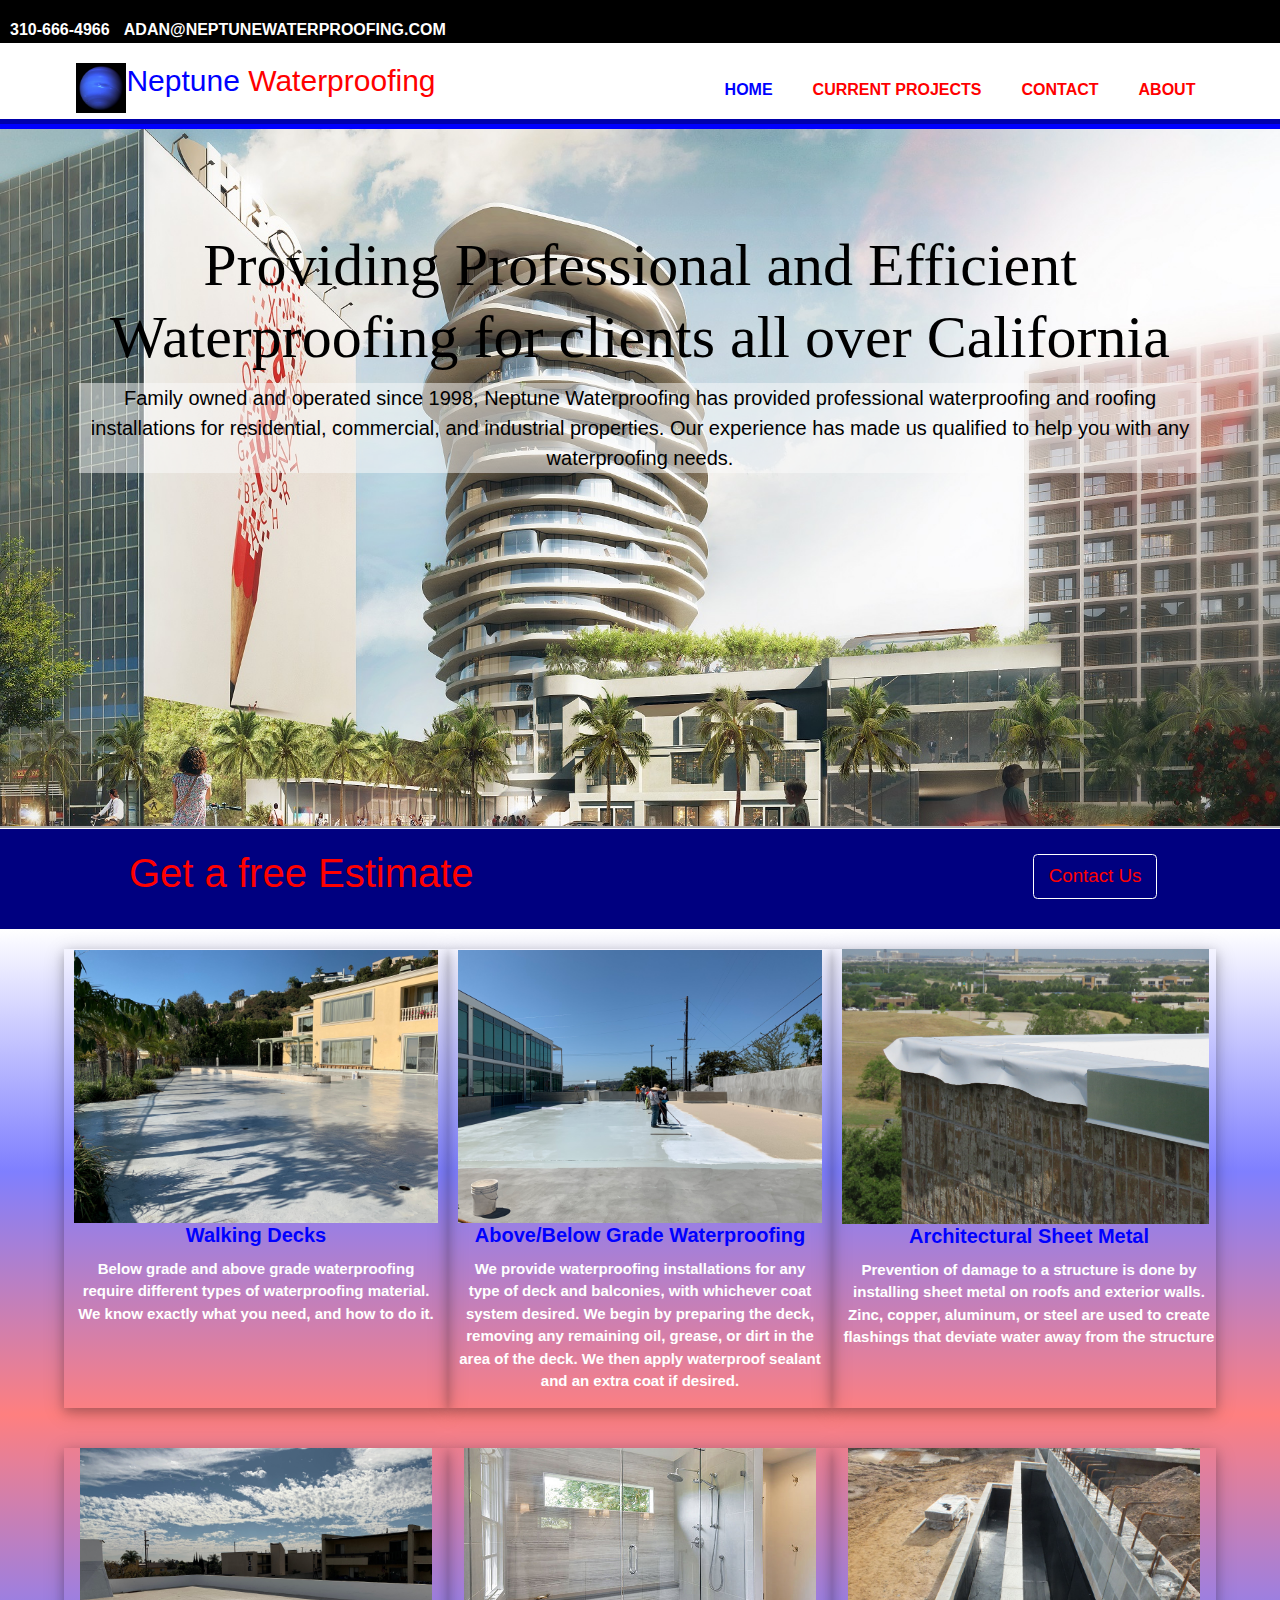
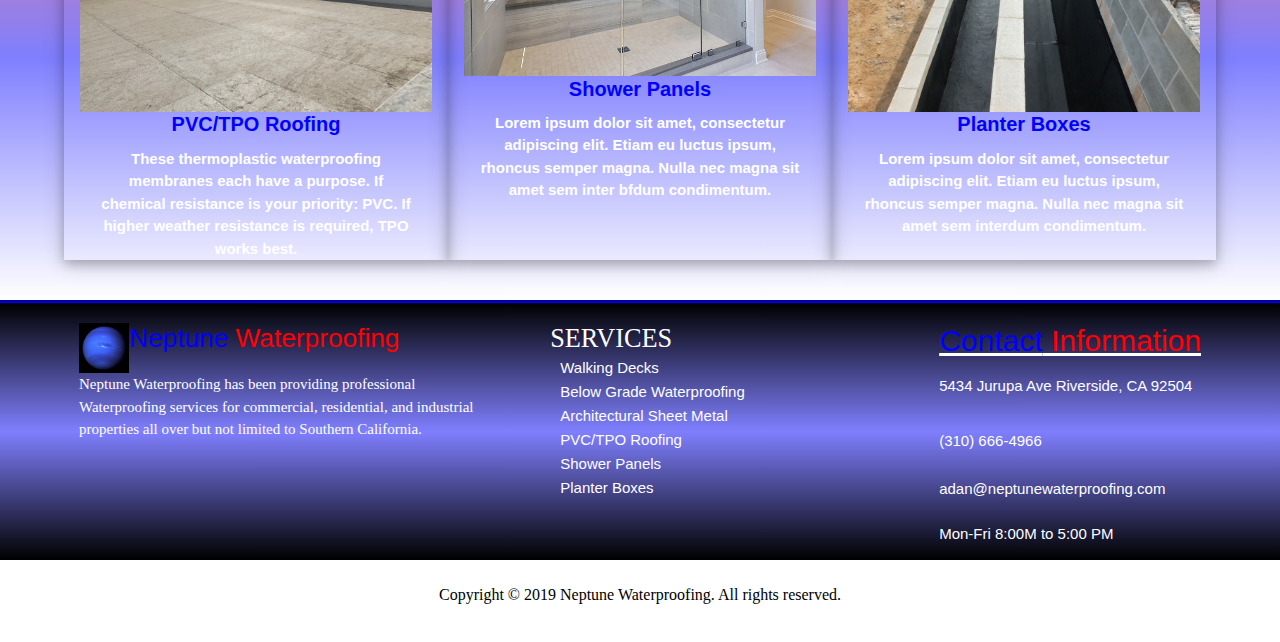
<file: Neptune Waterproofing/index.html>
<!DOCTYPE html>
<html>

  <head>
    <link rel= "stylesheet" href="css/style.css">
    <link rel="stylesheet" href="https://use.fontawesome.com/releases/v5.6.3/css/all.css"
    integrity="sha384-UHRtZLI+pbxtHCWp1t77Bi1L4ZtiqrqD80Kn4Z8NTSRyMA2Fd33n5dQ8lWUE00s/" crossorigin="anonymous">
    <link rel="stylesheet" href="https://www.w3schools.com/w3css/4/w3.css">
    <link rel="stylesheet" href="css/bootstrap.min.css">
    <meta name="keywords" content="waterproofing, adan mejia, neptune waterproofing, roofing, basement, balcony, installation, so cal, california">
    <meta name="description" content="Professional Waterproofers for residential, commercial, and industrial properties in California and Nevada. ">
    <meta charset="utf-8">
    <meta name="viewport" content="width=device-width, initial-scale=1.0">
    <title>Neptune Waterproofing | Welcome</title>
    <script src="https://ajax.googleapis.com/ajax/libs/jquery/3.3.1/jquery.min.js"></script>
    <script src="js/jquery-3.4.1.min.js"></script>
  </head>

  <body>
    <header>
      <div class="col-md-9 contactNav">
        <a class="phoneNum" href="tel: 310-666-4966"><i class="fa fa-mobile-alt" style="font-size:20px;"></i>  310-666-4966</a>
        <a href="mailto: adan@neptunewaterproofing.com"><i class="fas fa-envelope"></i>adan@neptunewaterproofing.com</a>
      </div>
      <div class="hcontainer">
        <div class="trademark d-flex justify-content-center">
          <div id="logo">
            <img src="img/Neptune_Full.jpg">
          </div>

          <div id="branding">
            <h2><span class="highlight">Neptune</span> Waterproofing<h2>
          </div>
        </div>
          <nav class="d-flex justify-content-center">
            <ul>
              <li><a class="nav-element" href="index.html"><span class="highlight">Home</span></a></li>
              <li><a class="nav-element" href="projects.html">Current Projects</a></li>
              <li><a class="nav-element contactScroll" href="#contact">Contact</a></li>
              <li><a class="nav-element" href="#about">About</a></li>
            </ul>
          </nav>
      </div>
    </header>

    <section id="imgSlideshow">
      <div class="container">
        <h1>Providing Professional and Efficient Waterproofing for clients all over California</h1>
        <p>Family owned and operated since 1998, Neptune Waterproofing has provided professional
           waterproofing and roofing installations for residential, commercial, and industrial
           properties. Our experience has made us qualified to help you with any waterproofing needs.
        </p>
      </div>
    </section>

    <section id="freeEstimate">
      <div class="container">
        <div id="estimateFont">
          <h3>Get a free Estimate</h3>
        </div>
        <div id="estimateButton">
          <button type="button" class="btn btn-lg btn-outline-primary"><a href="mailto: adan@neptunewaterproofing.com">Contact Us</a> </button>
        </div>
      </div>
    </section>

    <section id="installations">
      <div class="w3-cell-row">
          <div class="w3-card-4 w3-mobile w3-cell gapBoth" style="width:30%">
            <img src="img/Donhill5.jpg" style="width:100%">
            <div class=" w3-center">
              <h4 class="card-title">Walking Decks</h4>
              <p class="card-text">Below grade and above grade waterproofing require different types of waterproofing
                                   material. We know exactly what you need, and how to do it.
              </p>
            </div>
          </div>

        <div class="w3-card-4 w3-mobile w3-cell gapBoth" style="width:30%">
          <img src="img/Broadway13.jpg" style="width:100%">
          <div class="w3-center">
            <h4 class="card-title">Above/Below Grade Waterproofing</h4>
            <p>We provide waterproofing installations for any type of deck and balconies,
                                  with whichever coat system desired. We begin by preparing the deck, removing
                                  any remaining oil, grease, or dirt in the area of the deck. We then apply
                                  waterproof sealant and an extra coat if desired.
            </p>
          </div>
        </div>
        <div class="w3-card-4 w3-mobile w3-cell gapLeft " style="width:30%">
          <img src="img/metalCoping1.jpg" style="width:98%">
          <div class="w3-center">
            <h4 class="card-title">Architectural Sheet Metal</h4>
            <p class="card-text">Prevention of damage to a structure is done by installing sheet metal on roofs and exterior walls. Zinc, copper,
                                 aluminum, or steel are used to create flashings that deviate water away from the structure
            </p>
          </div>
        </div>
      </div>

        <div class="w3-cell-row">
            <div class="w3-card-4 w3-container w3-mobile w3-cell" style="width:30%">
              <img src="img/sepulvedaRoofing5.jpg" style="width:100%">
              <div class="w3-container w3-center">
                <h4 class="card-title">PVC/TPO Roofing</h4>
                <p class="card-text">These thermoplastic waterproofing membranes each have a purpose. If chemical resistance
                                       is your priority: PVC. If higher weather resistance is required, TPO works best.
                </p>
              </div>
            </div>

            <div class="w3-card-4 w3-container w3-mobile w3-cell" style="width:30%">
              <img class="showerPanelimg"src="img/showerPanel6.jpg" style="width:100%">
              <div class="w3-container w3-center">
                <h4 class="card-title">Shower Panels</h4>
                <p class="card-text">Lorem ipsum dolor sit amet, consectetur adipiscing elit. Etiam eu luctus ipsum,
                                     rhoncus semper magna. Nulla nec magna sit amet sem inter bfdum condimentum.
                </p>
              </div>
            </div>

            <div class="w3-card-4 w3-container w3-mobile w3-cell" style="width:30%">
              <img src="img/planterBox1.jpg" style="width:100%">
              <div class="w3-container w3-center">
                <h4 class="card-title">Planter Boxes</h4>
                <p class="card-text">Lorem ipsum dolor sit amet, consectetur adipiscing elit. Etiam eu luctus ipsum,
                                     rhoncus semper magna. Nulla nec magna sit amet sem interdum condimentum.
                </p>
              </div>
            </div>
        </div>
       </section>
    <div class="ContactInformation" id="contact">
      <div class="container">
        <div class="contactLogo">
          <div id="logo">
            <img src="img/Neptune_Full.jpg" <width = 100 height = 100 alt = "Neptune Logo"/>
          </div>

          <div id="branding">
            <h3><span class="highlight">Neptune</span> Waterproofing<h3>
          </div>

          <div id="slogan">
            <p>Neptune Waterproofing has been providing professional Waterproofing
              services for commercial, residential, and industrial properties all over
              but not limited to Southern California.</p>
          </div>
        </div>


        <div id="Services">
          <h3>Services</h3>
            <ul style="list-style-type: none">
              <li class="service"> <i class="fa fa-angle-double-right"></i>Walking Decks</li><br>
              <li class="service"> <i class="fa fa-angle-double-right"></i>Below Grade Waterproofing</li><br>
              <li class="service"> <i class="fa fa-angle-double-right"></i>Architectural Sheet Metal</li><br>
              <li class="service"> <i class="fa fa-angle-double-right"></i>PVC/TPO Roofing</li><br>
              <li class="service"> <i class="fa fa-angle-double-right"></i>Shower Panels</li><br>
              <li class="service"> <i class="fa fa-angle-double-right"></i>Planter Boxes</li>
            </ul>
        </div>



        <div id="contactInfo">
          <h2><span class="highlight">Contact</span> Information</h2>
            <i class="fas fa-map-marker-alt" style="font-size:22px;"></i> 5434 Jurupa Ave Riverside, CA 92504<br><br>
            <a class="phoneNumLink contactHover" href="tel: 310-666-4966"><i class="fa fa-mobile-alt" style="font-size:22px;"></i>  (310) 666-4966<br><br></a>
            <a class="emailLink contactHover" href="mailto: adan@neptunewaterproofing.com"><i class="fas fa-envelope"></i>  adan@neptunewaterproofing.com<br><br></a>
            <i class="far fa-clock"></i> Mon-Fri 8:00M to 5:00 PM
          </p>
        </div>
      </div>
    </div>

    <footer>
      <!--<h1>THANKS FOR VISITING US!</h1>-->
    <p>Copyright &copy; 2019 Neptune Waterproofing. All rights reserved.</p>
    </footer>

    <script src="js/nw.js"></script>
    <!--<script src="http://ajax.googleapis.com/ajax/libs/jquery/3.3.1/jquery.min.js"></script>-->

  </body>
</html>
</file>
<file: Neptune Waterproofing/css/style.css>
/*red, black, blue*/

body {
 font: 15px Arial;
 color: white;
 background-color: white;
 padding: 0;
 margin: 0;
}

.contactNav{
  color: white;
  /*background-color: #003380;*/
  background-color: black;
  width: 100%;
  height: 10%;
  padding-top:1%;
}

/*Pertains to the contact information SECTION as a whole, including logo, services, and contactInfo*/
.ContactInformation{
  background-image: linear-gradient(bLack,rgba(0,0,254,0.5),black);
  color: black;
 padding-top: 20px;
 min-height: 250px;
 border-top: groove 3px blue;
}

.ContactInformation #branding {
 float: left;
 /*color: #f2f2f2;*/
}

.ContactInformation #branding h3 {
 margin: 0;
 margin-bottom : 10px;
 width: 100%;
 color: red;
}

.ContactInformation #slogan {
 color: #7a676a;
 display: inline-block;
  font-family: "Times New Roman";
 text-align: left;
}

.ContactInformation #slogan p{
 margin-top: 0;
 color: white;
}

/*Pertains to only the actual contact information, email, number, etc.*/
#contactInfo {
 color: white;
 float: right;
}

#contactInfo h2 {
 text-decoration: underline white;
 color: red;
}

#contactInfo i{
  color:blue;
}

#contactInfo a:hover{
  color: rgb(194, 191, 191);
}

.contactLogo {
 float: left;
 width: 37%;
}

.imgRight{
}

.projectTitle{
  color: blue;
  font-size: 30px;
}

.rotate180{
  transform: rotate(180deg);
}

.rotate90{
  transform: rotate(90deg);
}

/*CHANGEDD THE CONTAINER IN BOOTSTRAP.min.css to make it work*/
/* Global */
.container {
 width: 90%;
 margin: auto;
 overflow: hidden;
/* border: solid pink 10px;*/
}

.floatHeaderRight{
  float: left;
}

.galleryLeft{
  max-width: 33%;
  display: inline-block;
}

.galleryLeft50{
  max-width: 50%;
  display: inline-block;
}

.roundedCard{
  border-radius: 25px;
}

.gallerySize{
max-width: 200px;
height: 200px;
padding-bottom: 10px;
/*border: blue solid 1px;*/
}

.newContainer {
  padding-top: 25px;
  /*
  padding-left: 15px;
  padding-right: 15px;*/
  width: 90%;
  margin: auto;
  height: 100%;
  display: block;
  overflow: hidden;
  /*border: solid green 3px;*/
}

#estimateButton {
  padding-top: 25px;
  padding-right: 150px; /*FIX THIS, THERES A BU G I BELIVE */
  width: 15%;
  float: right;
}

#estimateButton a {
  color: red;
}

#estimateButton button:hover {
  background-color: #A2CBFC;
}


footer {
 background-color: white;
 text-align: center;
 padding: 20px;
 font-size: 16px;
 font-family: "Times New Roman";
 border-top: white solid 3px;
 color: black;
}

.fixed {
    position:fixed;
    text-align: center;
    background-color: black;
    overflow: visible;
    z-index: 10;
}

#freeEstimate{
  background-color: #000080;
  height: 100px;
  display: inline-block;
  width: 100%;
}

#estimateFont {
  padding-top: 20px;
  padding-left: 50px;
  width: 70%;
  float: left;
}

#estimateFont h3{
  color: red;
  font-size: 40px;
  display: inline-block;
}

.hcontainer{
  padding-top: 20px;
  width: 100%;
  background-color: white;
  overflow: hidden;
  border-bottom: blue groove 10px;
  max-height: 500px;
}

header {
 background-color: black;
 min-height: 70px;
 width: 100%;
}

header a {
 /*color: #f2f2f2;*/
 color: white;
 font-size: 16px;
 font-weight: bold;
 text-transform: uppercase;
}

header a:hover {
  color: red;
}

.phoneNum{
  padding-right: 10px;
}

/*For the bottom contact section*/
.phoneNumLink{
  color: white;
}

.emailLink{
  color: white;
}

.contactHover:hover{
  color: rgb(194, 191, 191);
}

.nav-element{
  color: red;
  font-size: 16px;
  font-weight: bold;
  text-transform: uppercase;
}

header #branding {
 /*color: #f2f2f2;*/
 color: red;
}

header #branding h2 {
 margin: 0;
 margin-bottom: 20px;
}

header li {
  padding: 0 20px 0 20px;
  float:left;
  display: inline;
}

header nav {
  width: 50%;
  /*border: green solid 1px;*/
 /*min-height: 70px;*/
 float: right;
 margin-top: 15px;
}

nav a:hover {
 color: blue;
}

.highlight {
 color: blue;
}

.projectsIntro h1{
  color: blue;
  font-size: 50px;
  font-family: 'Lato', sans-serif;
  text-align: center;
  padding-top: 15%;
}

.projectsIntro p{
  background: linear-gradient(rgba(255,255,255,0.5),rgba(255,255,255,0.5));
  font-size: 20px;
  text-align: center;
  color: black;
  max-width: 75%;
  margin-left: 25%;
  margin-right: 25%;
}

.projectsIntro {
    vertical-align: middle;
    min-height: 700px; /*Height: 1205px*/
    background:url('../img/BroadwayDeckWP2.jpg ') no-repeat center 0;
    background-size: cover;
    text-align: center;
    border-bottom: groove 3px blue;
    max-width: 100%;
    margin: auto;
    /*transform: rotate(90deg);*/
}

.projectsIntro img{
  filter: brightness(50%);
}

.bottomRed{
  border-bottom: groove red 7px;
}

.bottomBlue{
  border-bottom: groove blue 7px;
}

#project1 .card{
  float: right;
}

#project2 .card{
  float: left;
  display: inline-block;
  padding-right: 20px;
}

#project3 .card{
  display: inline-block;
  float: right;
  height: auto;
  vertical-align: bottom;
}

#project4 .card{
  float: left;
  padding-right: 20px;
}

#project5 .card{
  float: right;
  max-width: 50%;
}

#project6 .card{
  display: inline-block;
  float: right;
}

.scrollGallery{
  display: inline-block;
  height: 650px;
  overflow: scroll;
}

#projGradient{
  background-image: linear-gradient(white,rgba(0,0,254,0.5), rgba(254,0,0,0.6), rgba(0,0,254,0.5), white);
}

.projectDescription{
  font-size: 20px;
  padding-top: 18px;
  padding-right: 25%;
  color: black;
  display: inline-block;
  padding-right: 15%;
  /* margin: 0px 0px 25px 25%;*/
}

.w3-cell-row{
  padding-bottom: 40px;

}

.w3-card-4{

}
.gapRight{
  padding-right: 10px;
}


.showerPanelimg{
  object-fit: contain;
}

.gapBoth{
  padding-right: 10px;
  padding-left: 10px;
}

.gapLeft{
  padding-left: 10px;
}

.w3-container{
}

.check{
  border: blue solid 4px;
  margin-right: 40px;
  margin-left: 40px;
  display: inline ;
}

.redHeader{
  color: red;
  font-family: "Lucida Console";
  font-size: 48px;
  font-weight: bold;
}

.blueHeader{
  color: blue;
  font-family: "Lucida Console";
  font-size: 48px;
  font-weight: bold;
}

.descriptionRight{
  font-size: 20px;
  padding-top: 18px;
  padding-left: 15%;
  color: black;
  display: inline-block;
  /* margin: 0px 0px 25px 25%;*/
}


#imgSlideshow {
 min-height: 700px; /*Height: 1205px*/
 background:url('../img/SunsetTower.jpg') no-repeat 0 ;
 background-size: cover;
 text-align: center;
 border-bottom: groove 3px white;
}

#imgSlideshow h1{
 margin-top:100px;
 font-size:60px;
 margin-bottom:10px;
 color: black;
 font-family: "Times New Roman"
}

#imgSlideshow p{
 font-size:20px;
 color: black;
 background: rgba(252, 252, 252, 0.5);
}

#installations {
 padding-top: 20px;
 background-image: linear-gradient(white,rgba(0,0,254,0.5), rgba(254,0,0,0.5), rgba(0,0,254,0.5), white);
}


/*FIGURE OUT A FORMULA TO SCALE THESE IMAGES NICELY, ON PC IT'S UGLY, ON LAPTOP IT'S NICE*/
#installations .box {
 float: left;
 text-align: center;
 height: 300px;
 /*width: 32%;*/
 /*border: groove 7px blue;*/
 margin-bottom: 20px;
 /*
 margin-left: 5px;
 margin-right:5px;
 */
}


#installations .card-img {
  height: 100%;
  width: auto;
}

#installations .box:hover{
  color: red;
  opacity: 0.9;
}

#installations h4{
 color: blue;
 font-weight: bold;
 font-size: 20px;
}

#installations p{
 font-weight: bold;
 color: white;
 /*background: rgba(252, 252, 252, 0.5);*/
}


.installationCard {
  border: green 10px solid;
}

#logo {
 float: left;
}

#logo img{
 width: 50px;
 height: 50px;
}

#Services h3 {
  color: white;
  text-transform: uppercase;
  font-family: "Lucida Console"
}

#Services {
  margin-bottom: 20px;
  display: inline-block;
  color: white;
  width: 26%;
  line-height: 80%;
  margin-left: 5%;
}

#Services i{
  color:blue;
  padding-right: 10px;
}

#Services li:hover{
  color: rgb(194, 191, 191);
  margin-left: 5px;
}

.trademark {
  width: 40%;
  float: left;
  /*border: solid orange 3px;*/
}

ul {
 margin: 0;
 padding: 0;
}

@media (max-width: 1155px){
  header nav li,
  header{
    /*border: turquoise 10px solid;*/
  }
  header #logo{
    /*border: yellow solid 3px;*/
    display: inline-block;
  }
  header #branding {
    /*border: white solid 2px;*/
    display: inline-block;
  }
  header nav{
    width: 100%;
    /*border: green solid 3px;*/
  }
  header .trademark {
    width: 100%;
    border-bottom: rgb(194, 191, 191) 1px solid;
    /*display: inline-block;*/
  }
  .contactLogo{
    display: block;
    width: 100%;
    text-align: center;
  }
  #Services{
    height: auto;
    margin-top: 10px;
    margin-left: 0;
    width: 100%;
    height: auto;
  }
  #contactInfo{
    display: block;
    width: 100%;
  }
  #contactInfo h2{
    font-family: "Lucida Console";
  }
  .ContactInformation #slogan {
    color: #7a676a;
    display: inline-block;
    margin-top: 0;
    font-family: "Times New Roman";
    text-align: left;
 }
}

@media (max-width: 700px) {
  #estimateFont{
    padding-left: 0;
  }
  #estimateButton {
    padding-right: 120px;
  }
}

@media (max-width: 600px){
  #freeEstimate{
    height: 200px;
  }
  #estimateFont{
    padding-left: 0;
    width: 100%;
  }
  #estimateButton {
    width: 100%;
    float:

  }
  header li {
    visibility: hidden;
    height: 0px;
    font-size: 0px;
    margin: 0px;
  }
  header {
    height: 50px;
    position: fixed;
    z-index: 10;
  }
  .ContactInformation #slogan {
   color: #7a676a;
   font-family: "Times New Roman";
  }
  header .trademark {
    width: 100%;
    border-bottom: none;
    height: 35px;
    /*display: inline-block;*/
  }
  .contactNav{
    visibility: hidden;
  }
}
/*

@media (max-width: 992px){
  #installations,
  header {
    border: pink 4px solid;
    text-align: center;
  }
  header nav li{
    text-align: center;
    border: green solid 5px;
    float: right;
  }
  header nav{
    padding-left: 1%;
    border: white 10px solid;
    width: 90%;
    margin: 0 auto;
    float: right;
  }
  header #logo{
    display: block;
    padding-left: 15%;
    border: yellow solid 3px;
  }
  header #branding {
    display: block;
    padding-left: 50px;
    text-align: center;
    border: white solid 8px;
  }
}
*/

/*
@media screen (width: 575px){

}

@media screen (width: 990) {

}
*/
</file>
